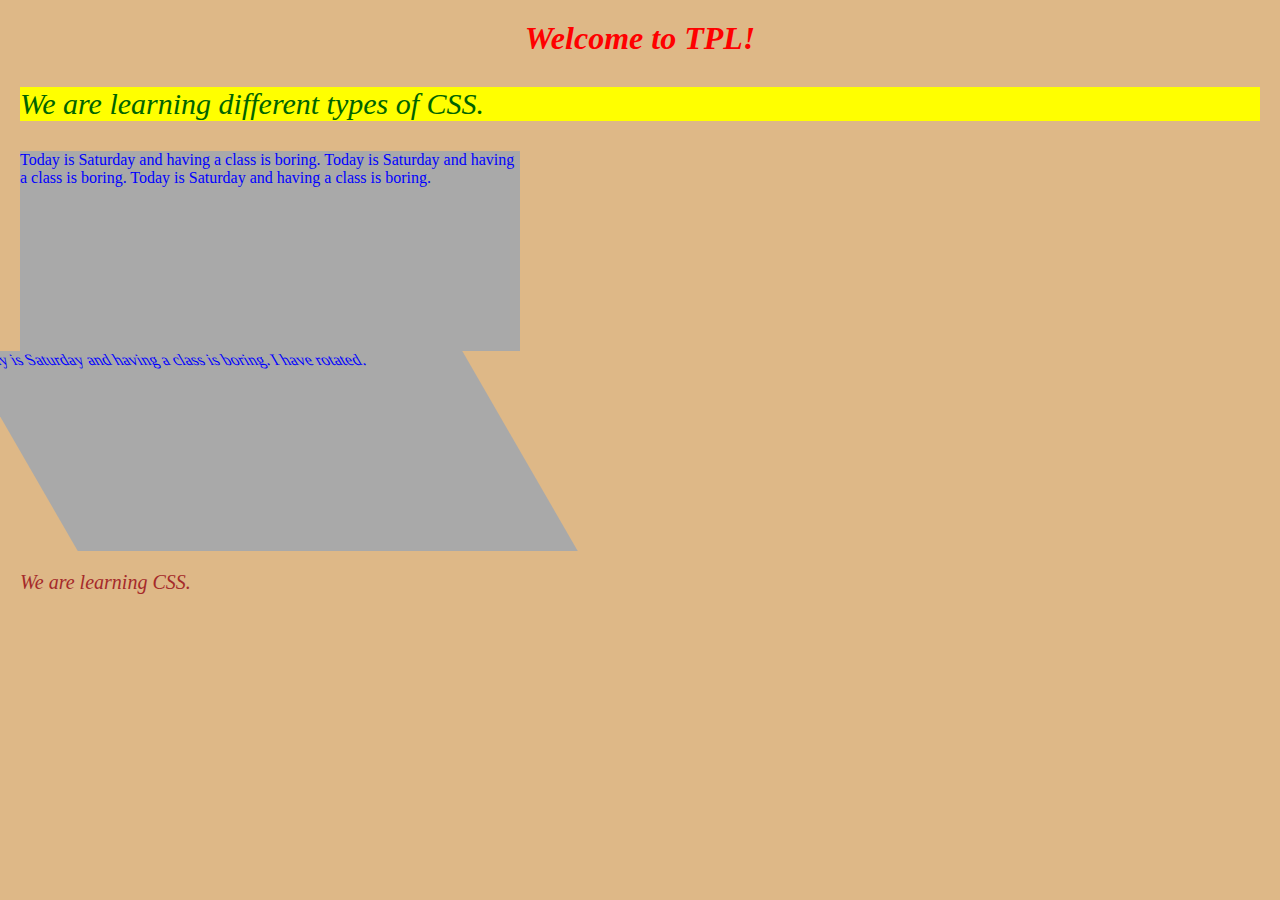
<file: SESSION 18 AND 19 June 2022/externalcss_18June.html>
<html>
    <head>
        <title>External CSS</title>
        <link rel="stylesheet" href="batch3.css"></link>
        <!-- link the stylesheet to HTML page -->
    </head>
    <body>
        <h1>Welcome to TPL!</h1>
        <p class="para1">
            We are learning different types of CSS.
        </p>
        <div>
            Today is Saturday and having a class is boring.
            Today is Saturday and having a class is boring.
            Today is Saturday and having a class is boring.
        </div>
        <div id="mydiv">
            Today is Saturday and having a class is boring.
            I have rotated.
        </div>
        <p>
            We are learning CSS.
        </p>
        </body>
</html>
</file>
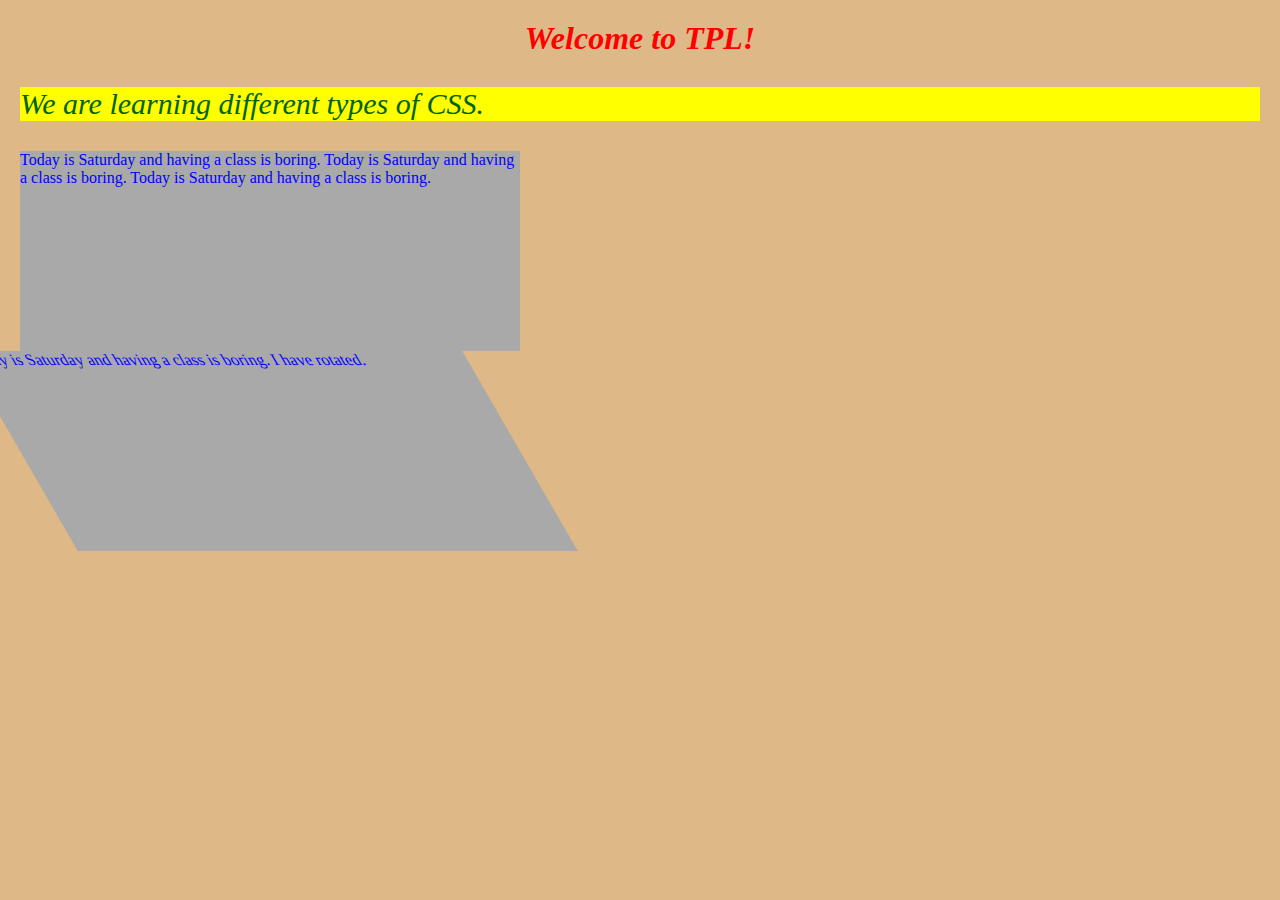
<file: SESSION 18 AND 19 June 2022/internalcss_18June.html>
<html>
<head>
    <title>Internal CSS</title>
    <style>
body{
    margin: 20px;background-color: burlywood;   }
p{
    color: brown;font-size: 20px;font-style:italic; }
div{
   font-family: cursive;
   color: blue; height: 200px; width: 500px;
   background-color: darkgray; 
   
}
#mydiv{
    /* transform: rotate(20deg); */
    transform: skew(30deg);
    position: absolute;
}
.para1{ color: darkgreen; background-color: yellow; font-size: 30px;}
h1{ color: red; font-style: italic; text-align: center;}
    </style>
</head>
<body>
<h1>Welcome to TPL!</h1>
<p class="para1">
    We are learning different types of CSS.
</p>
<div>
    Today is Saturday and having a class is boring.
    Today is Saturday and having a class is boring.
    Today is Saturday and having a class is boring.
</div>
<div id="mydiv">
    Today is Saturday and having a class is boring.
    I have rotated.
</div>
<p>
    We are learning CSS.
</p>
</body>
</html>
</file>
<file: SESSION 18 AND 19 June 2022/batch3.css>
body{
    margin: 20px;background-color: burlywood;   }
p{
    color: brown;font-size: 20px;font-style:italic; }
div{
   font-family: cursive;
   color: blue; height: 200px; width: 500px;
   background-color: darkgray; 
   
}
#mydiv{
    /* transform: rotate(20deg); */
    transform: skew(30deg);

}
.para1{ color: darkgreen; background-color: yellow; font-size: 30px;}
h1{ color: red; font-style: italic; text-align: center;}
</file>
